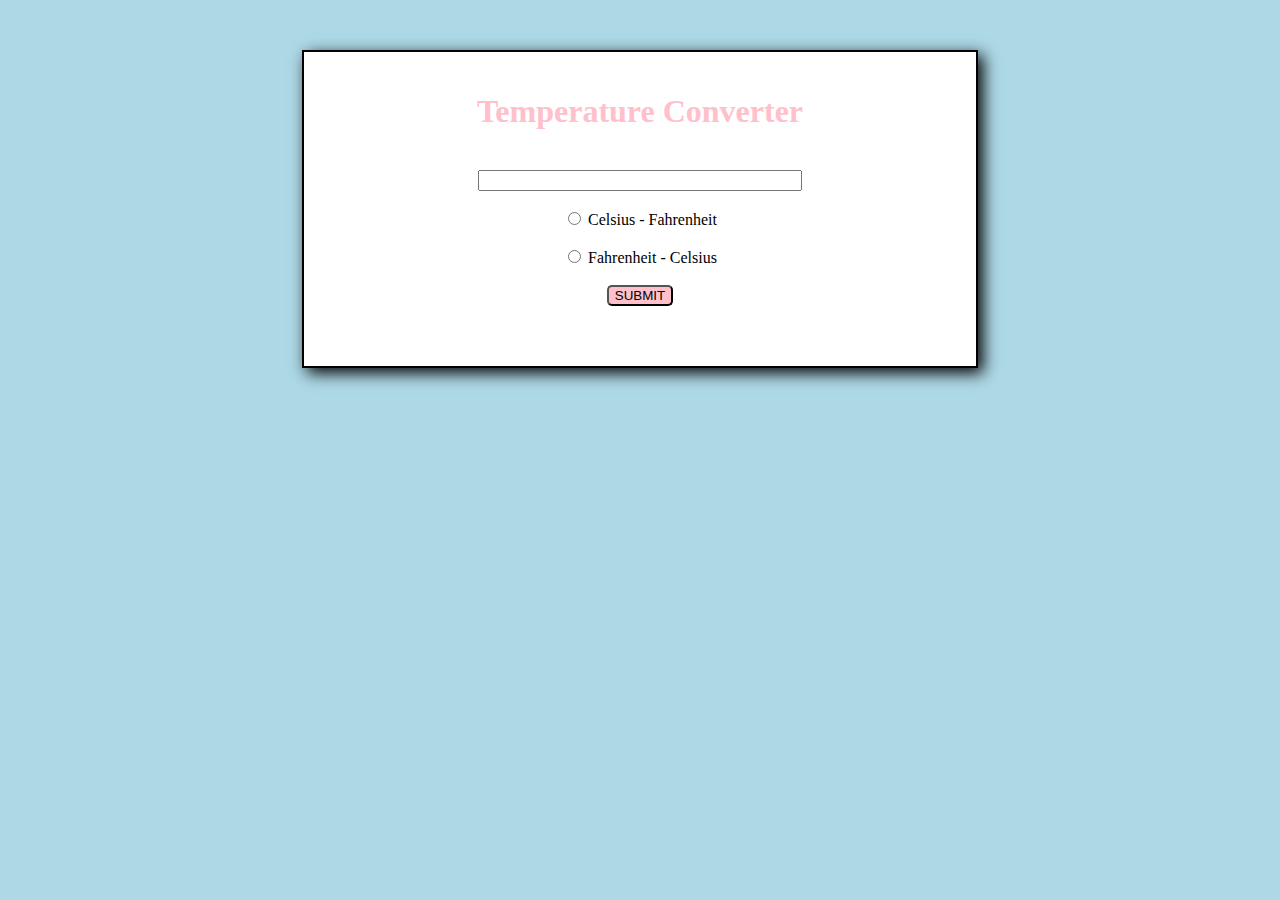
<file: index.html>
<!DOCTYPE html>
<html lang="en">

<head>
    <meta charset="UTF-8">
    <meta name="viewport" content="width=device-width, initial-scale=1.0">
    <title>Temperature Converter</title>

     <link rel="stylesheet" href="temp.css">


</head>

<body>
    
    <div id="box">
    <form>
        <h1><b></b>Temperature Converter</h1><br>

        <input type="number" id="input"><br><br>

        <input type="radio" id="tof" name="unit">
        <label for="tof">Celsius - Fahrenheit</label><br><br>

        <input type="radio" id="toc" name="unit">
        <label for="toc">Fahrenheit - Celsius</label>
        <br><br>
        
      
        

        <button type="button" id="click" onclick="convert()">SUBMIT</button>

        <p id="result"></p>   


    </form>

    </div>


    <script src="temp.js"></script>
</body>

</html>
</file>
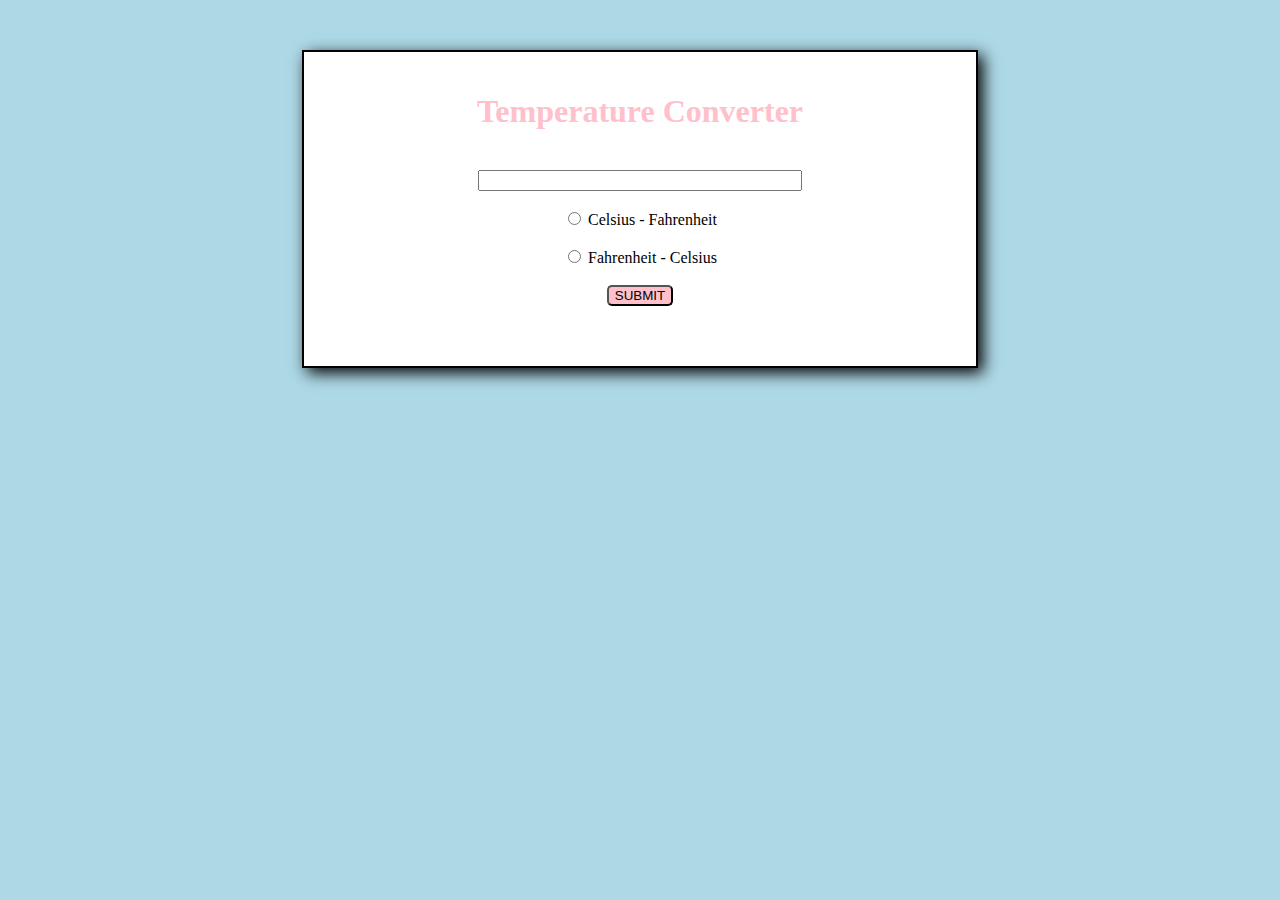
<file: temp.html>
<!DOCTYPE html>
<html lang="en">

<head>
    <meta charset="UTF-8">
    <meta name="viewport" content="width=device-width, initial-scale=1.0">
    <title>Temperature Converter</title>

     <link rel="stylesheet" href="temp.css">


</head>

<body>
    
    <div id="box">
    <form>
        <h1><b></b>Temperature Converter</h1><br>

        <input type="number" id="input"><br><br>

        <input type="radio" id="tof" name="unit">
        <label for="tof">Celsius - Fahrenheit</label><br><br>

        <input type="radio" id="toc" name="unit">
        <label for="toc">Fahrenheit - Celsius</label>
        <br><br>
        
      
        

        <button type="button" id="click" onclick="convert()">SUBMIT</button>

        <p id="result"></p>   


    </form>

    </div>


    <script src="temp.js"></script>
</body>

</html>
</file>
<file: temp.css>
body{
    background-color: lightblue;
}
#box{
    margin-top: 50px;
}

h1{
    color:pink;
    text-align: center;


}

#click{
    border-radius: 5px;
    color:black;
    background-color:pink;
    display:block;
    margin-left: auto;
    margin-right: auto;
    align-items: center;
    justify-content: center;
    cursor: pointer;
    

}

form{
    background-color: white;
    border:solid black 2px;
    max-width: 50%;
    margin-top: 40px;
    text-align: center;
    box-shadow: 5px 5px 15px black;
    padding :20px;
    margin:auto;

  

}

#input{
    width: 50%;
    text-align: center;

}

#result{
    font-size: 2.5em;
    font-weight: bold;
}
</file>
